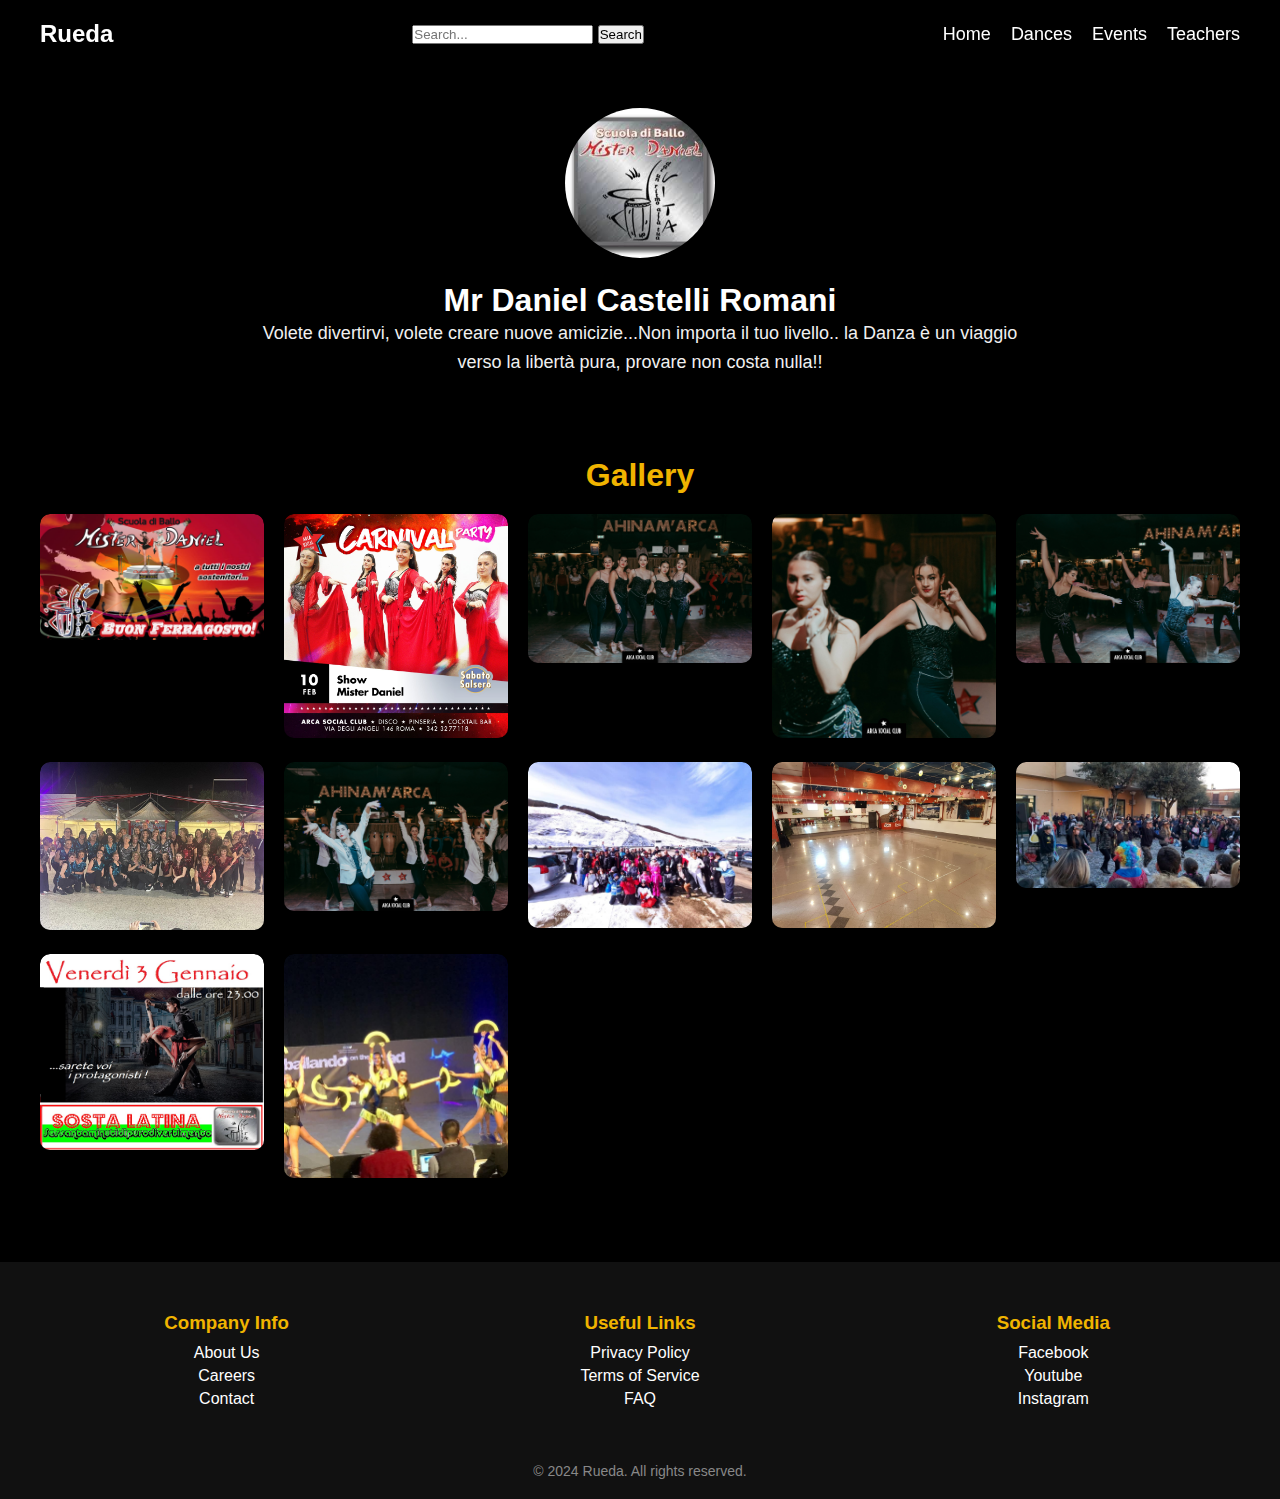
<file: dance-school.html>
<!DOCTYPE html>
<html lang="en">
<head>
    <meta charset="UTF-8">
    <meta name="viewport" content="width=device-width, initial-scale=1.0">
    <title>Rueda</title>
    <link rel="stylesheet" href="dance-school.css">
</head>
<body>
    <!-- Navigation Bar -->
    <div class="navbar">
        <div class="logo"><a href="index.html">Rueda</a></div>
        <!-- Search Bar -->
        <div class="search-bar">
            <input type="text" placeholder="Search...">
            <button type="submit">Search</button>
        </div>
        <div class="menu">
            <ul>
                <li><a href="index.html">Home</a></li>
                <li><a href="#dances">Dances</a></li>
                <li><a href="#events">Events</a></li>
                <li><a href="#teachers">Teachers</a></li>
            </ul>
        </div>
        <div class="hamburger" id="hamburger">
            <span></span>
            <span></span>
            <span></span>
        </div>
    </div>

    <!-- Dance School Section -->
    <section class="dance-school">
        <div class="school-header">
            <img src="img/mrdanielo_logo.jpeg" alt="Dance School Logo" class="school-logo">
            <h1>Mr Daniel Castelli Romani</h1>
            <p class="school-description">
                Volete divertirvi, volete creare nuove amicizie...Non importa il tuo livello..
                la Danza è un viaggio verso la libertà pura, provare non costa nulla!!
            </p>
        </div>

        <!-- Gallery Section -->
        <div class="school-gallery">
            <h2>Gallery</h2>
            <div class="gallery-grid">
                <!-- 12 Gallery Cards -->
                <div class="gallery-item"><img src="img/01.jpg" alt="Dance Image 1"></div>
                <div class="gallery-item"><img src="img/02.jpg" alt="Dance Image 2"></div>
                <div class="gallery-item"><img src="img/03.jpg" alt="Dance Image 3"></div>
                <div class="gallery-item"><img src="img/04.jpg" alt="Dance Image 4"></div>
                <div class="gallery-item"><img src="img/05.jpg" alt="Dance Image 5"></div>
                <div class="gallery-item"><img src="img/06.jpg" alt="Dance Image 6"></div>
                <div class="gallery-item"><img src="img/07.jpg" alt="Dance Image 7"></div>
                <div class="gallery-item"><img src="img/08.jpg" alt="Dance Image 8"></div>
                <div class="gallery-item"><img src="img/09.jpg" alt="Dance Image 9"></div>
                <div class="gallery-item"><img src="img/10.jpg" alt="Dance Image 10"></div>
                <div class="gallery-item"><img src="img/11.jpg" alt="Dance Image 11"></div>
                <div class="gallery-item"><img src="img/12.jpg" alt="Dance Image 12"></div>
            </div>
        </div>
    </section>

    <!-- Footer -->
    <footer class="footer">
        <div class="footer-content">
            <div class="footer-section">
                <h3>Company Info</h3>
                <ul>
                    <li><a href="#">About Us</a></li>
                    <li><a href="#">Careers</a></li>
                    <li><a href="#">Contact</a></li>
                </ul>
            </div>
            <div class="footer-section">
                <h3>Useful Links</h3>
                <ul>
                    <li><a href="#">Privacy Policy</a></li>
                    <li><a href="#">Terms of Service</a></li>
                    <li><a href="#">FAQ</a></li>
                </ul>
            </div>
            <div class="footer-section">
                <h3>Social Media</h3>
                <ul>
                    <li><a href="https://www.facebook.com/misterdanielofficial/">Facebook</a></li>
                    <li><a href="https://www.youtube.com/channel/UCFB-zprnvXMZYQRTYGK4Zbg">Youtube</a></li>
                    <li><a href="https://www.instagram.com/misterdaniel.cr/?hl=it">Instagram</a></li>
                </ul>
            </div>
        </div>
        <div class="footer-bottom">© 2024 Rueda. All rights reserved.</div>
    </footer>

    <script src="scripts.js"></script>
</body>
</html>
</file>
<file: dance-school.css>
/* General Styles */
* {
  margin: 0;
  padding: 0;
  box-sizing: border-box;
}
body, html {
  font-family: 'Montserrat', sans-serif;
  color: #fff;
  background-color: #000;
  scroll-behavior: smooth;
}

a {
  text-decoration: none;
  color: inherit;
}

/* Navigation Bar */
.navbar {
  display: flex;
  justify-content: space-between;
  align-items: center;
  padding: 20px 40px;
  background-color: rgba(0, 0, 0, 0.85);
  position: sticky;
  top: 0;
  z-index: 10;
  transition: background-color 0.3s ease;
}

.logo a {
  color: #fff;
  font-size: 24px;
  font-weight: bold;
}

.menu ul {
  list-style: none;
  display: flex;
  gap: 20px;
}

.menu ul li a {
  color: #fff;
  font-size: 18px;
  transition: color 0.3s ease;
}

.menu ul li a:hover {
  color: #f0b400; /* Gold accent color */
}

/* Hamburger Menu */
.hamburger {
  display: none;
  flex-direction: column;
  gap: 5px;
  cursor: pointer;
}

.hamburger span {
  width: 30px;
  height: 3px;
  background-color: #fff;
  border-radius: 2px;
  transition: transform 0.3s ease;
}

/* Mobile Menu */
@media only screen and (max-width: 768px) {
  .hamburger {
      display: flex;
  }

  .menu {
      display: none;
      flex-direction: column;
      position: absolute;
      top: 100%;
      left: 0;
      width: 100%;
      background-color: rgba(0, 0, 0, 0.9);
  }

  .menu.active {
      display: flex;
  }

  .menu ul {
      flex-direction: column;
      width: 100%;
      text-align: center;
      padding: 10px 0;
  }

  .menu ul li {
      padding: 10px 0;
  }

  .menu ul li a {
      font-size: 20px;
  }
}

.hamburger.active span:nth-child(1) {
  transform: rotate(45deg) translate(5px, 5px);
}

.hamburger.active span:nth-child(2) {
  opacity: 0;
}

.hamburger.active span:nth-child(3) {
  transform: rotate(-45deg) translate(5px, -5px);
}

/* Dance School Section */
.dance-school {
  text-align: center;
  padding: 40px 20px;
}

.school-header {
  margin-bottom: 40px;
}

.school-logo {
  width: 150px;
  height: auto;
  border-radius: 50%;
  margin-bottom: 20px;
}

.school-description {
  font-size: 18px;
  line-height: 1.6;
  max-width: 800px;
  margin: 0 auto;
  color: #f0f0f0;
}

/* Gallery Section */
.school-gallery {
  padding: 40px 20px;
  text-align: center;
}

.school-gallery h2 {
  font-size: 32px;
  margin-bottom: 20px;
  color: #f0b400; /* Gold accent color */
}

.gallery-grid {
  display: grid;
  grid-template-columns: repeat(auto-fill, minmax(200px, 1fr));
  gap: 20px;
}

.gallery-item {
  position: relative;
  overflow: hidden;
  border-radius: 10px;
}

.gallery-item img {
  width: 100%;
  height: auto;
  border-radius: 10px;
  transition: transform 0.3s ease;
}

.gallery-item:hover img {
  transform: scale(1.05);
}

/* Footer */
.footer {
  background-color: #111;
  padding: 20px;
  text-align: center;
  color: #fff;
}

.footer-content {
  display: flex;
  justify-content: space-around;
  flex-wrap: wrap;
  padding: 20px 0;
}

.footer-section {
  flex: 1;
  padding: 10px;
  min-width: 200px;
}

.footer-section h3 {
  margin-bottom: 10px;
  color: #f0b400;
}

.footer-section ul {
  list-style: none;
  padding: 0;
}

.footer-section ul li {
  margin: 5px 0;
}

.footer-section ul li a {
  color: #fff;
  transition: color 0.3s;
}

.footer-section ul li a:hover {
  color: #f0b400;
}

.footer-bottom {
  margin-top: 20px;
  font-size: 14px;
  color: #888;
}

/* Responsive Grid and Footer */
@media only screen and (max-width: 600px) {
  .gallery-grid {
      grid-template-columns: 1fr;
  }

  .footer-content {
      flex-direction: column;
      align-items: center;
  }
}
</file>
